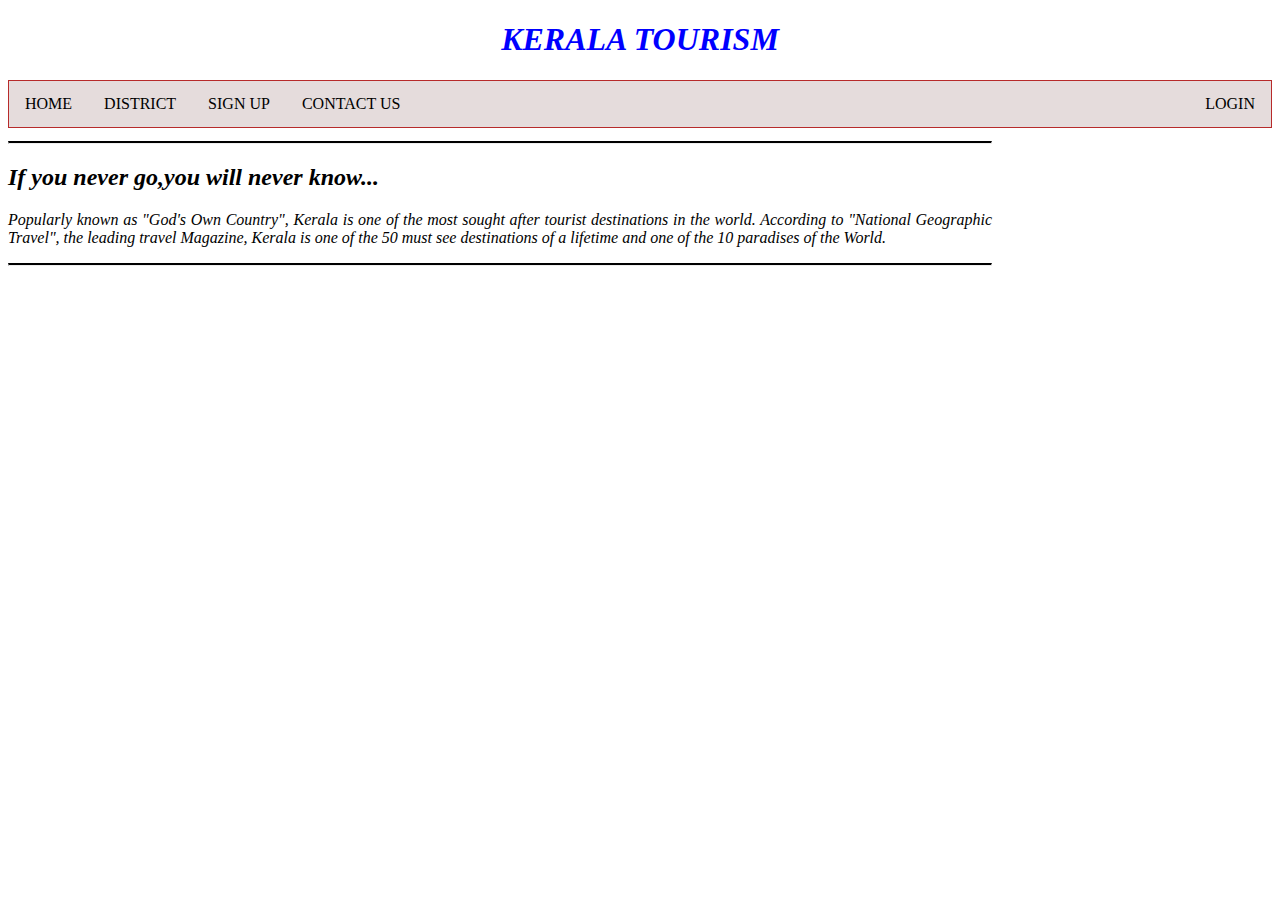
<file: index.html>
<!DOCTYPE html>
<html lang="en">
<head>
    <meta charset="UTF-8">
    <meta http-equiv="X-UA-Compatible" content="IE=edge">
    <meta name="viewport" content="width=device-width, initial-scale=1.0">
    <title>Tourism</title>
    <link rel="stylesheet" href="style.css">
    <link href="https://cdn.jsdelivr.net/npm/bootstrap@5.3.0-alpha1/dist/css/bootstrap.min.css" rel="stylesheet" integrity="sha384-GLhlTQ8iRABdZLl6O3oVMWSktQOp6b7In1Zl3/Jr59b6EGGoI1aFkw7cmDA6j6gD" crossorigin="anonymous">
<script src="https://cdn.jsdelivr.net/npm/bootstrap@5.3.0-alpha1/dist/js/bootstrap.bundle.min.js" integrity="sha384-w76AqPfDkMBDXo30jS1Sgez6pr3x5MlQ1ZAGC+nuZB+EYdgRZgiwxhTBTkF7CXvN" crossorigin="anonymous"></script>


</head>
<body>
  
  <h1><i> KERALA TOURISM</i></h1>
  
    <div class="main">
      
        <div class="black">
         <div class="left">
          <!---- <p> 
            Lorem ipsum, dolor sit amet consectetur adipisicing elit.<br> Omnis quam aliquid quas?<br> Labore soluta nobis nostrum illo voluptas beatae velit<br> dolorum pariatur facere aut reiciendis,<br> qui, consequatur neque expedita fugiat!
          </p>--> </div>
        </div>
       

      <ul>
        <li><a class="act" href="index.html">HOME</a></li>
        <li><a href="district.html">DISTRICT</a></li>
        <li><a href="login.html">SIGN UP</a></li>
        <li><a  href="contact.html">CONTACT US</a></li>
        <li style="float:right"><a href="login.html">LOGIN</a></li>
      </ul>
    </div> 
    </div>
    
    <main class="col-left">
        <section class="content pt-5 text-black">
            <hr style=" border-top: 2px solid black;">
            <h2 class="mb-5 tm-content-title">If you never go,you will never know...</h2>
                <p class="mb-5">Popularly known as "God's Own Country", Kerala is one of the most sought after tourist destinations in the world.
                    According to "National Geographic Travel", the leading travel Magazine, Kerala is one of the 50 must see destinations of a lifetime and one of the 10 paradises of the World.</p>
            <hr style=" border-top: 2px solid black;">
        </section>
    </main>
</div>
</body>
</html>
</file>
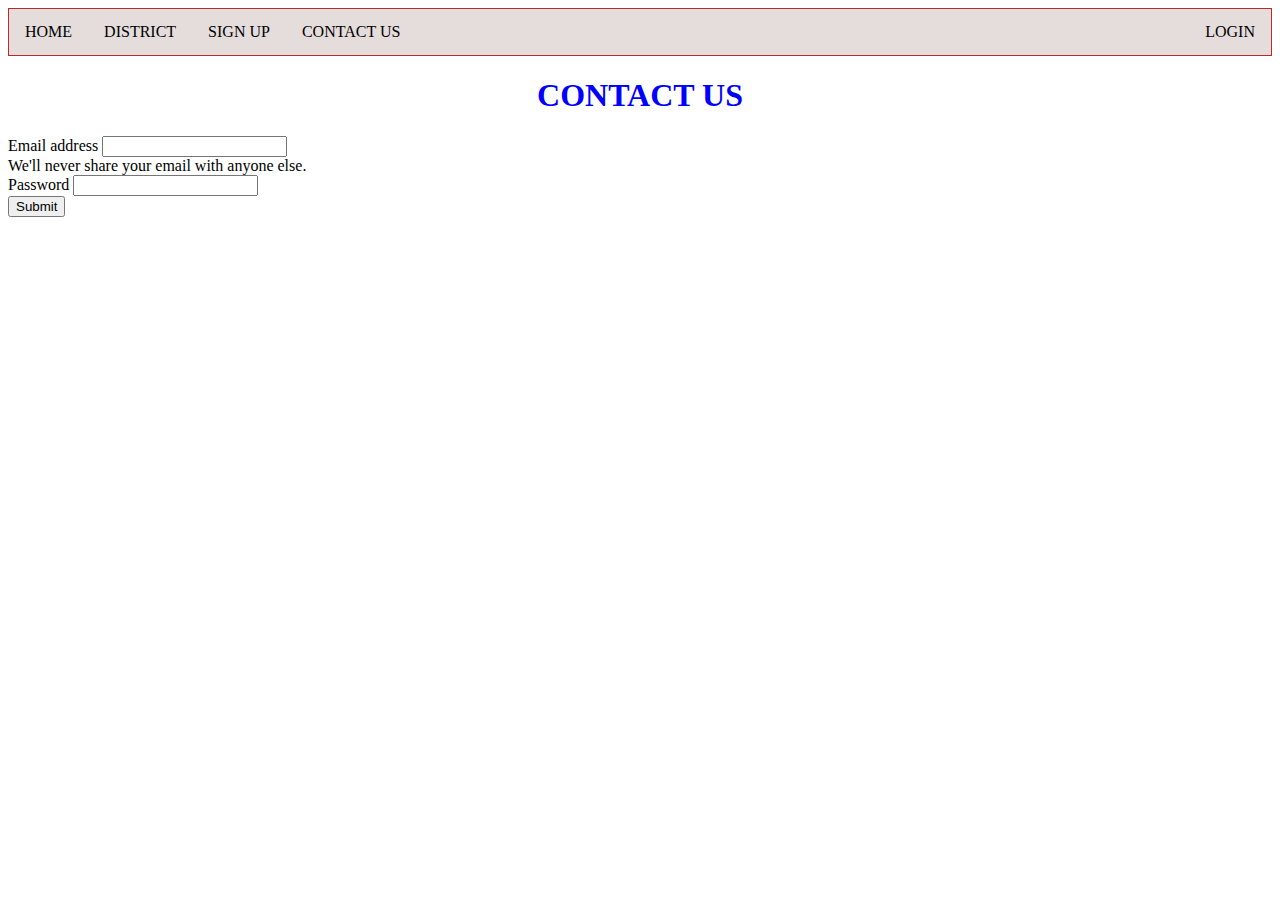
<file: contact.html>
<!DOCTYPE html>
<html lang="en">
<head>
    <meta charset="UTF-8">
    <meta http-equiv="X-UA-Compatible" content="IE=edge">
    <meta name="viewport" content="width=device-width, initial-scale=1.0">
    <title>Document</title>
    <link rel="stylesheet" href="style.css">
    <link href="https://cdn.jsdelivr.net/npm/bootstrap@5.3.0-alpha1/dist/css/bootstrap.min.css" rel="stylesheet" integrity="sha384-GLhlTQ8iRABdZLl6O3oVMWSktQOp6b7In1Zl3/Jr59b6EGGoI1aFkw7cmDA6j6gD" crossorigin="anonymous">
    <script src="https://cdn.jsdelivr.net/npm/bootstrap@5.3.0-alpha1/dist/js/bootstrap.bundle.min.js" integrity="sha384-w76AqPfDkMBDXo30jS1Sgez6pr3x5MlQ1ZAGC+nuZB+EYdgRZgiwxhTBTkF7CXvN" crossorigin="anonymous"></script>
</head>
<body>
  <ul>
    <li><a href="index.html">HOME</a></li>
    <li><a class="act" href="district.html">DISTRICT</a></li>
    <li><a href="sign up.html">SIGN UP</a></li>
    <li><a  href="contact.html">CONTACT US</a></li>
    <li style="float:right"><a href="login.html">LOGIN</a></li>
  </ul>
  <div class="container text-center">
    <div class="row">
      <div class="col">
        <div class="contact">
          <form>
            <div class="mb-3">
              <h1>CONTACT US</h1>
              <label for="exampleInputEmail1" class="form-label">Email address</label>
              <input type="email" class="form-control" id="exampleInputEmail1" aria-describedby="emailHelp">
              <div id="emailHelp" class="form-text">We'll never share your email with anyone else.</div>
            </div>
            <div class="mb-3">
              <label for="exampleInputPassword1" class="form-label">Password</label>
              <input type="password" class="form-control" id="exampleInputPassword1">
            </div>
            
            <button type="submit" class="btn btn-primary">Submit</button>
          </form>
          
          </div>
      </div>
      <div class="col">
        <iframe src="https://www.google.com/maps/embed?pb=!1m18!1m12!1m3!1d126271.88556177606!2d76.85412598243927!3d8.499726691936287!2m3!1f0!2f0!3f0!3m2!1i1024!2i768!4f13.1!3m3!1m2!1s0x3b05bbb805bbcd47%3A0x15439fab5c5c81cb!2sThiruvananthapuram%2C%20Kerala!5e0!3m2!1sen!2sin!4v1675847268650!5m2!1sen!2sin" width="600" height="450" style="border:0;" allowfullscreen="" loading="lazy" referrerpolicy="no-referrer-when-downgrade"></iframe>
      </div>
  
    </div>
  </div>
  
  <!--Google Maps-->  
    
  <br><br>
  
  
  </body>
  </html>
</file>
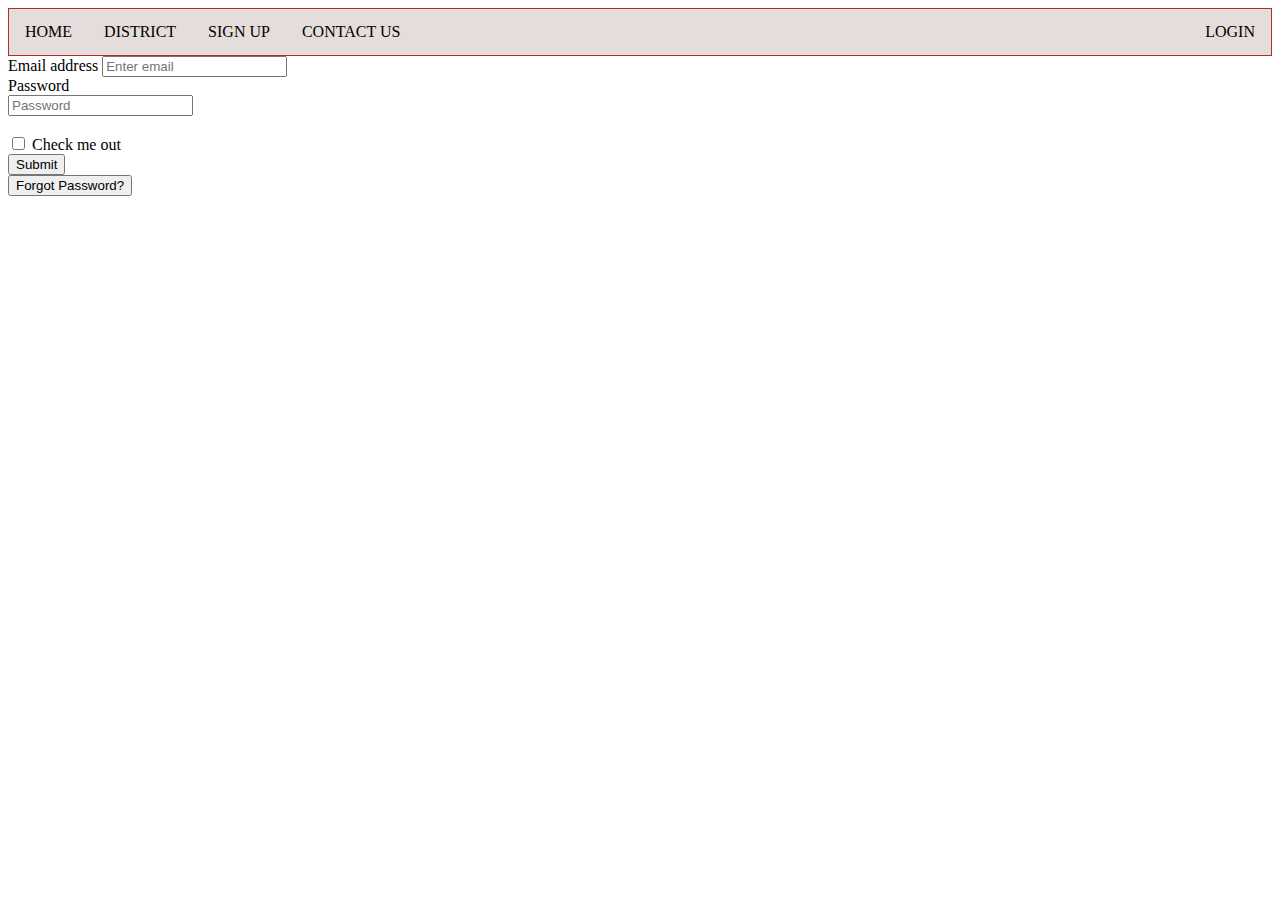
<file: login.html>
<!DOCTYPE html>
<html lang="en">
    <link rel="stylesheet" href="style.css">
<head>
</head>
<body>
    <ul>
        <li><a class="act" href="index.html">HOME</a></li>
        <li><a href="district.html">DISTRICT</a></li>
        <li><a href="sign up.html">SIGN UP</a></li>
        <li><a  href="contact.html">CONTACT US</a></li>
        <li style="float:right"><a href="login.html">LOGIN</a></li>
      </ul>
      <div class="row pt-5">
        <form action="index.html" onsubmit = "return login_validate()">
            <div class="form-group">
              <label for="exampleInputEmail1">Email address</label>
              <input type="email" class="form-control" id="login_email" placeholder="Enter email">
            
            </div>
            <div class="form-group">
              <label for="exampleInputPassword1">Password</label><br>
              <input type="password" class="form-control" id="login_password" placeholder="Password"></div></form></br>
            </div>
            <div class="form-check">
              <input type="checkbox" class="form-check-input" id="exampleCheck1">
              <label class="form-check-label" for="exampleCheck1" style="font-family:Georgia, 'Times New Roman', Times, serif;">Check me out</label>
            </div>
            <button type="submit" id="submit" class="btn btn-primary">Submit</button><br>
            <button type="button" class="btn btn-link">Forgot Password?</button>
          </form>
    </div>
        
</body>
</html>
</file>
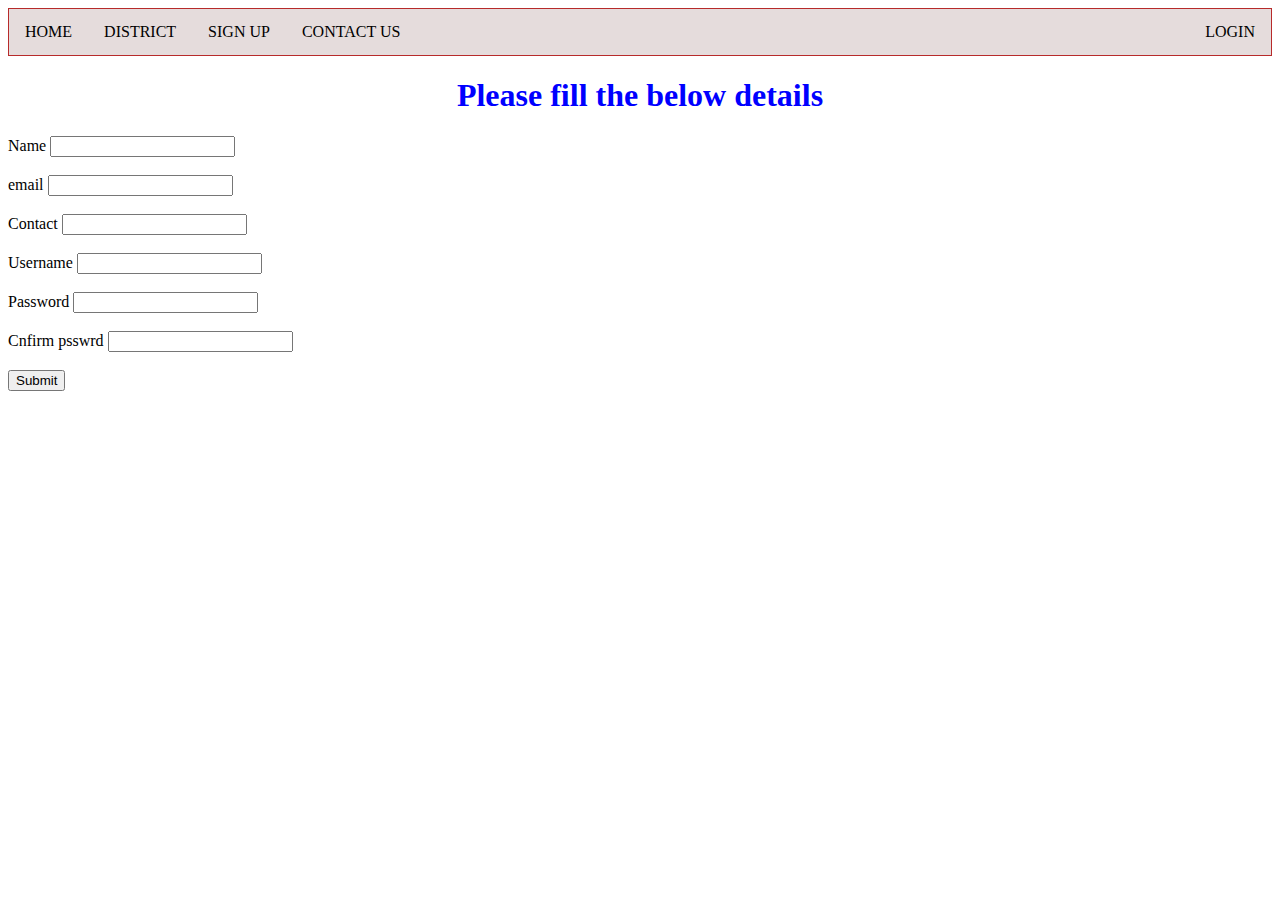
<file: sign up.html>
<!DOCTYPE html>
<html lang="en">
    <link rel="stylesheet" href="style.css">
    <head>
        <meta charset="UTF-8">
        <meta http-equiv="X-UA-Compatible" content="IE=edge">
        <meta name="viewport" content="width=device-width, initial-scale=1.0">
        <title>SIGN UP</title>
        <link rel="stylesheet" href="style.css">
    </head>
    <body>
        <ul>
            <li><a class="act" href="index.html">HOME</a></li>
            <li><a href="district.html">DISTRICT</a></li>
            <li><a href="login.html">SIGN UP</a></li>
            <li><a  href="contact.html">CONTACT US</a></li>
            <li style="float:right"><a href="login.html">LOGIN</a></li>
          </ul>
       
        <form action=" ">
            <h1>Please fill the below details</h1>
            <label for="">Name     </label> 
            <input type="text"><br><br>
            <label for="">email    </label>
            <input type="email"><br><br>
            <label for="">Contact  </label>
            <input type="number"><br><br>       
            <label for="">Username </label> 
            <input type="text"><br><br>
            <label for="">Password </label>
            <input type="password"><br><br>
            <label for="">Cnfirm psswrd </label>
            <input type="password"><br><br>
            <label for=""></label>
            <input type="submit"><br><br>
    
    
        </form>
    </body>
    </html>
</file>
<file: style.css>
ul {
  list-style-type: none;
  
  margin: 0;
  padding: 0;
  overflow: hidden;
  border: 1px solid rgb(183, 43, 43);
  background-color:rgb(229, 220, 220);
  text-align: center;
}

li {
  float: left;
}

li a {
  display: block;
  color:black;
  text-align: center;
  padding: 14px 16px;
  text-decoration: none;
}

li a:hover:not(.active) {
  background-color: #ddd;
}

li a.active {
  color: rgb(21, 20, 20);
  background-color: #04AA6D;
}
h1{
  text-align: center;
  color:blue;
}
body{
  background-image: url('https://www.tripsavvy.com/thmb/25rcOSvrYud5Swik3VJGop8KBIc=/1500x0/filters:no_upscale():max_bytes(150000):strip_icc()/TeaPlantationsMunnarKerala-62df8976c0ca479fa59717d383974530.jpg');
  background-repeat: no-repeat;
  background-attachment: fixed;
  background-size: 100% 100%;

}

.col-left{
  position:relative;
  padding-left:0px ;
  padding-top: 5px;
  padding-right: 280px;
  display:flex;

}
.col-right{
  position:absolute;
  padding-top: 0px;
  padding-left:600px; 
}
.mb-5{
  font-family: 'Times New Roman', Times, serif;
  font-style: italic;
  text-align: justify;
}
</file>
